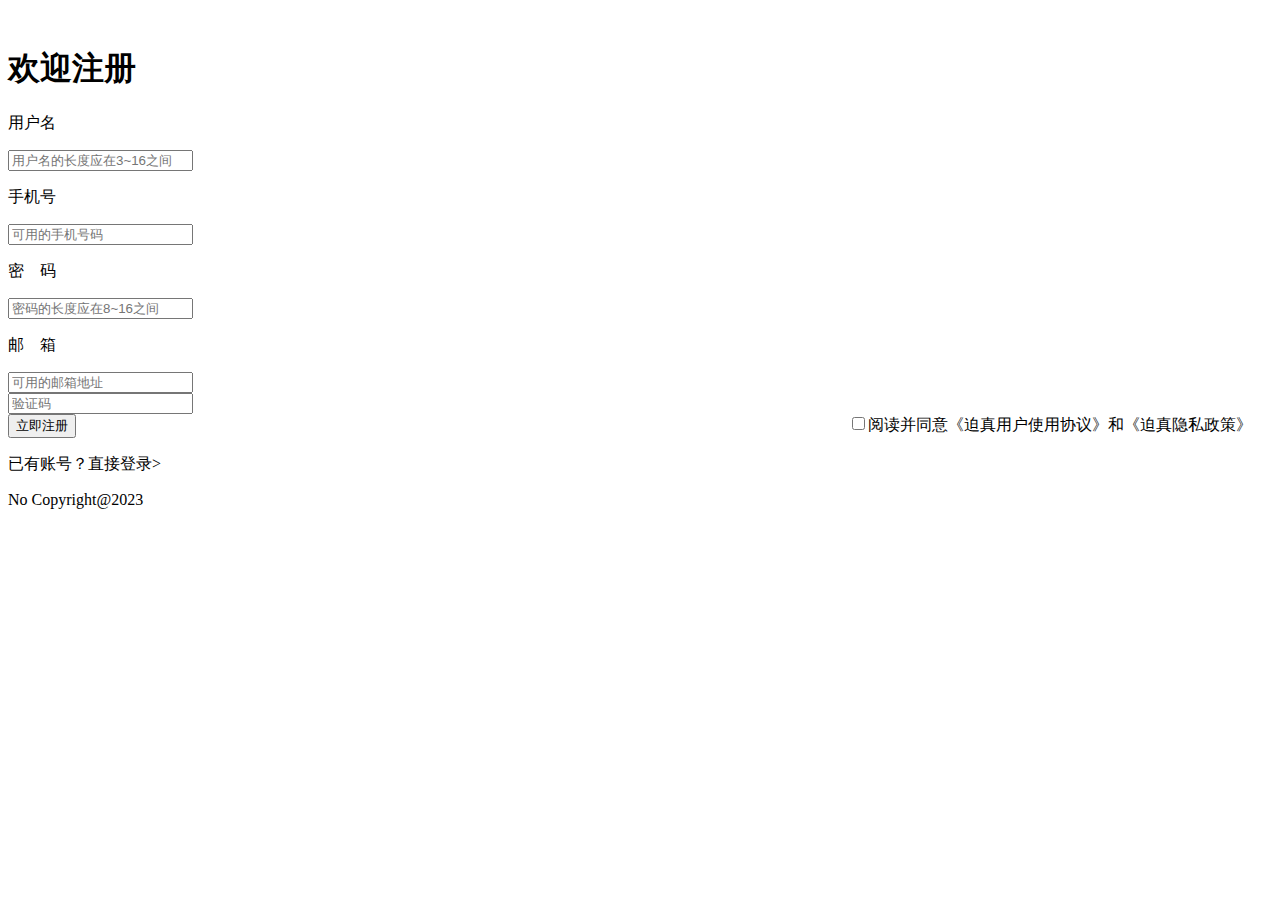
<file: Prototype/src/main/webapp/WEB-INF/templates/register.html>
<!DOCTYPE html>
<html lang="en" xmlns:th="http://www.thymeleaf.org">
<head>
    <meta charset="utf-8">
    <title>注册</title>
    <link th:href="@{/static/css/login_register.css}" rel="stylesheet" type="text/css"/>
    <link rel="shortcut icon" th:href="@{/static/img/3.ico}" type="image/x-icon">
    <script th:src="@{/static/js/jquery.min.js}"></script>
</head>
<body>
<div>
    <img th:src="@{/static/img/bg2.webp}" class="bg"/>
    <div class="reg">
        <h1>欢迎注册</h1>
        <form th:action="@{/register}" method="post">
            <div><p>用户名</p><input type="text" minlength="3" maxlength="16" id="username" name="username" placeholder="用户名的长度应在3~16之间" required onblur="validation($(this))"/> </div>
            <div id="usernameresults" class="validate" for="username"></div>
            <div><p>手机号</p><input type="tel" maxlength="11" id="tel" name="tel" placeholder="可用的手机号码" required onblur="validation($(this))"/> </div>
            <div id="telresults" class="validate" for="tel"></div>
            <div><p>密&emsp;码</p><input type="password" minlength="8" maxlength="16" id="password" name="password" placeholder="密码的长度应在8~16之间" required onblur="validation($(this))"/></div>
            <div id="passwordresults" class="validate" for="password"></div>
            <div><p>邮&emsp;箱</p><input type="email" id="email" name="email" placeholder="可用的邮箱地址" required onblur="validation($(this))"/> </div>
            <div id="emailresults" class="validate" for="email"></div>
            <div class="code"><input type="text" name="userCode" minlength="4" maxlength="4" id="code" placeholder="验证码" required onblur="validation($(this))"/><img th:src="@{getVerifyImage}" onclick="this.src=this.src+'?'+Math.random()" ></div>
            <div id="coderesults" style="display: none;"></div>
            <input type="submit" id="submit" name="submit" value="立即注册" class="submit"/>
            <label class="rule" style="float:right; margin-right:20px;"><input type="checkbox" name="rule" required/>阅读并同意<a th:href="@{#}">《迫真用户使用协议》</a>和<a th:href="@{#}">《迫真隐私政策》</a></label>
        </form>
        <p id="login">已有账号？<a th:href="@{/login}">直接登录></a></p>
        <p id="cr">No Copyright@2023</p>
    </div>
</div>

<!--输入合法性验证-->
<script>
    function validation(input){
        const id = $(input).attr("id");
        const val = $(input).val();
        if (val === ''){
            $("#" + id + "results").text("请输入");
            return;
        }
        $.post(
            "[(@{/validation})]",
            {
              type: id,
              value: val
            },
            function (data, status){
                $("#" + id + "results").text(data);
                console.log(status);
            }
        )
    }
</script>

<!--阻止非法注册-->
<script>
    $("#submit").click(function (){
        const ac = "可用";
        const ids = ["username", "password", "tel", "email", "code"];
        const form = $("form");
        ids.forEach(function (id){
            let info = $("#" + id + "results").text().trim();
            console.log(info);
            if (info !== ac){
                console.log(id);
                form.on("submit", function (e){
                    e.preventDefault();
                })
                alert(info + "!");
                throw new Error("DONT SUBMIT NOW!");
            }
        })
        form.off("submit");
    })
</script>
</body>
</html>
</file>
